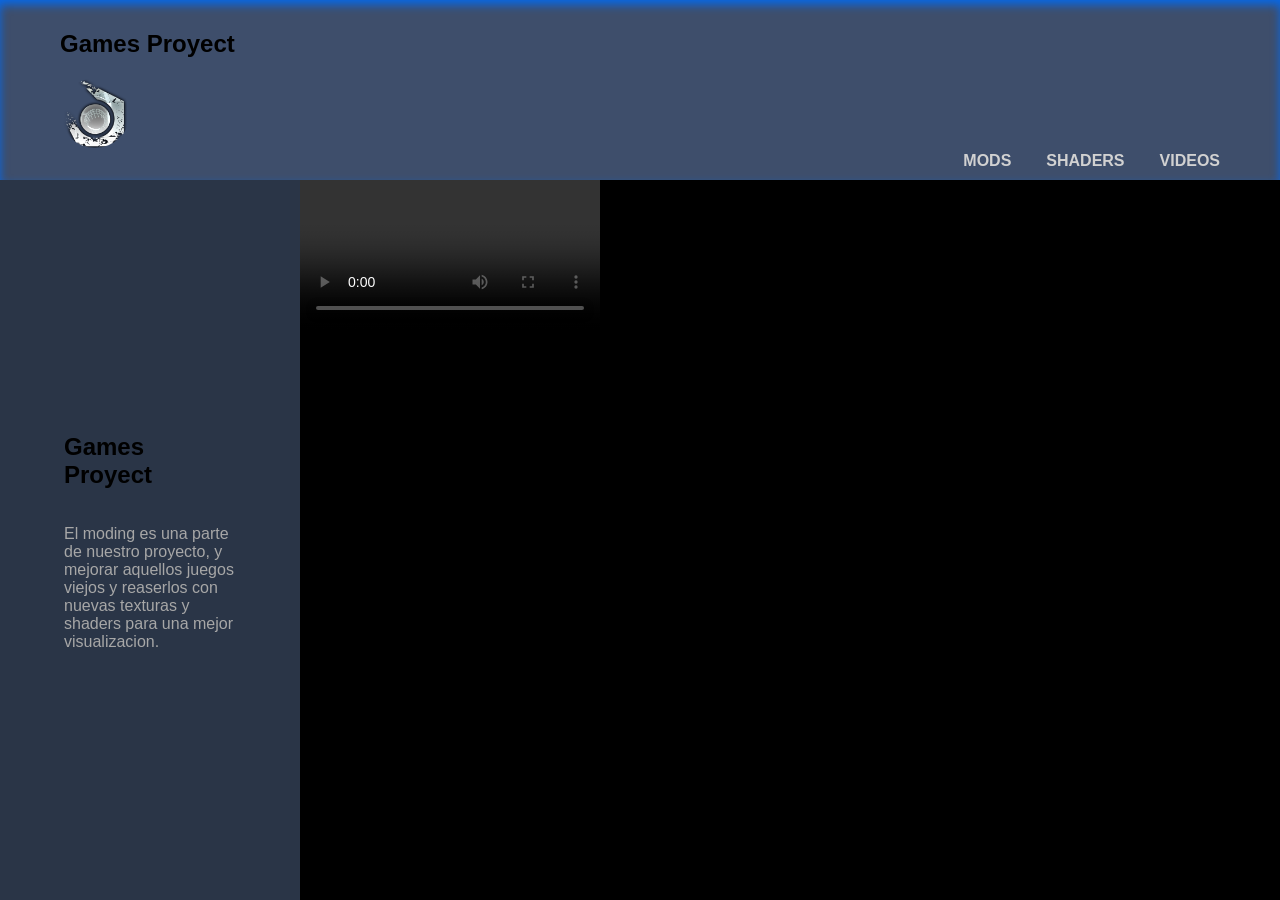
<file: PROYECTO DE GAME/index.html>
<!DOCTYPE html>
<html lang="en">
<head>
   <meta charset="UTF-8">
   <meta name="viewport" content="width=device-width, initial-scale=1.0, maximum-scale=2.0">
   <title>Games Proyect</title>
   <link rel="stylesheet" media="all" href="css/Estylo2.css">
   <link rel="icon" href="img/hl2mmod.ico">
   <meta name="description" content="Wed Moding de Videosjuegos"/>
   <link rel="stylesheet" href="https://Games-Proyect.net">
   <link rel="stylesheet" href="https://use.fontawesome.com/releases/v5.6.3/css/all.css" integrity="sha384-UHRtZLI+pbxtHCWp1t77Bi1L4ZtiqrqD80Kn4Z8NTSRyMA2Fd33n5dQ8lWUE00s/" crossorigin="anonymous">
   <meta property="og:title" content="Games-Proyect | Web especializada en Videojuegos"
   
</head>
<body>
   <header>
         <nav class="nav">
            <div class="logo-caja"><h1>Games Proyect</h1> 
               <img src="img/hl2mmod.ico" alt="logo" class="logo">
            </div>
            <ul>
               <li><a href="MODS/MODS.html">MODS</a></li>
               <li><a href="SHADERS/SHADERS.html">SHADERS</a></li>
               <li><a href="VIDEOS/VIDEOS.html">VIDEOS</a></li>
            </ul>
         </nav>
   </header>
   <section id="Games-Proyect">
         <div class="izquierda">
            <h2><span class="creative">Games Proyect</span></h2>
            <p>
               El moding es una parte de nuestro proyecto, y mejorar aquellos juegos viejos
               y reaserlos con nuevas texturas y shaders para una mejor visualizacion.


            </p>
         </div>
         <div class="derecha">
            <video controls autocorrect="on">
               <source src="Videos/Black Mesa - 1.0 Gameplay Launch Trailer (1).mp4" type="video/mp4">
            </video>
         </div>
         <ul>
   </section>
   </body>
</html>
</file>
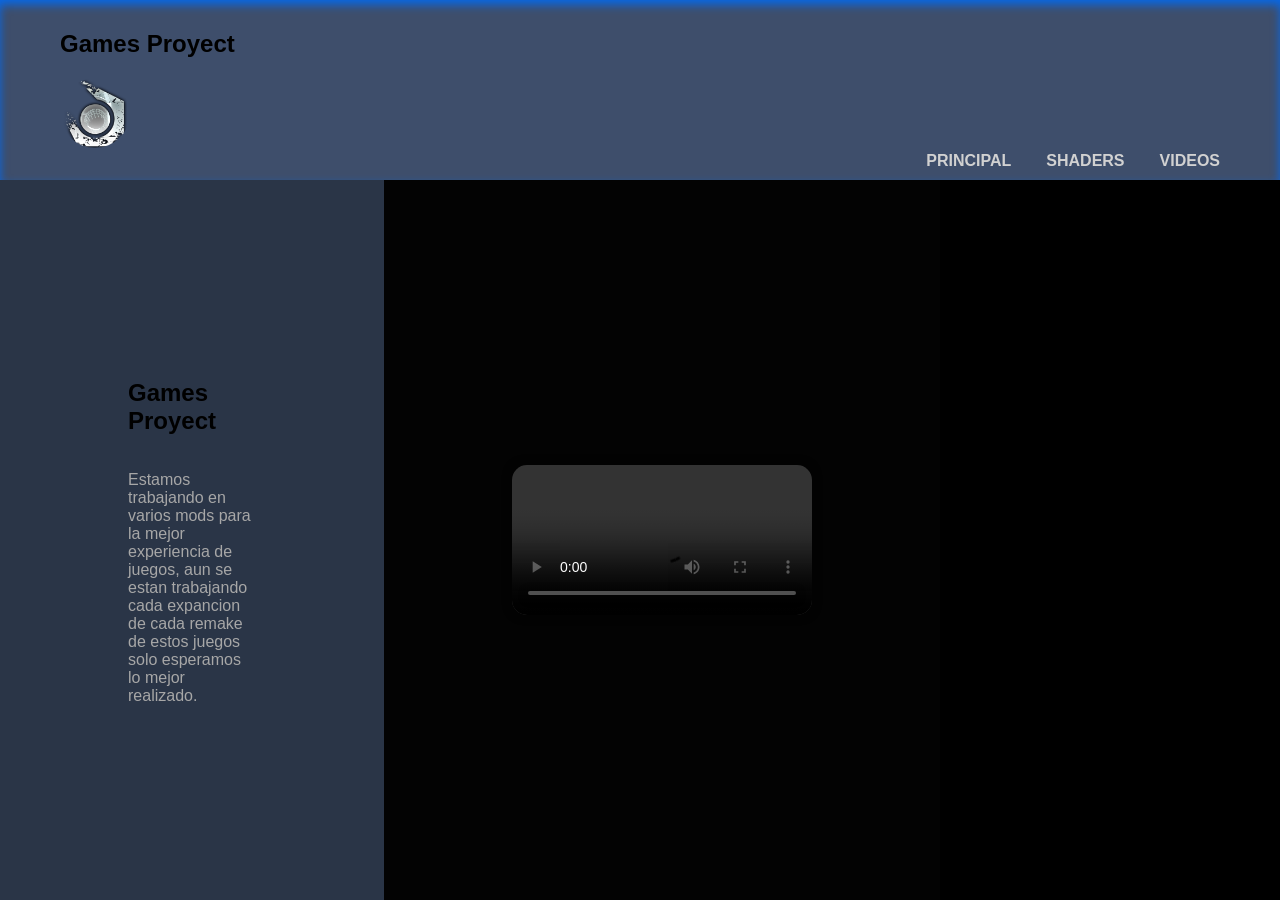
<file: PROYECTO DE GAME/MODS/MODS.html>
<!DOCTYPE html>
<html lang="en">
<head>
    <meta charset="UTF-8">
    <meta name="viewport" content="width=device-width, initial-scale=1.0">
    <link rel="stylesheet" href="../css/style1.css">
    <link rel="icon" href="img/hl2mmod.ico">
    <title>MODS</title>
</head>
<body>
    <header>
        <nav class="nav">
            <div class="logo-caja"><h1>Games Proyect</h1>
                <img src="img/hl2mmod.ico" alt="logo" class="logo">
            </div>
            <ul>
                <li><a href="../index.html">PRINCIPAL</a></li>
                <li><a href="../SHADERS/SHADERS.html">SHADERS</a></li>
                <li><a href="../VIDEOS/VIDEOS.html">VIDEOS</a></li>
            </ul>
        </nav>
    </nav>
    </header>
    <section id="MODS">
        <div class="izquier">
            <h2><span class="creative">Games Proyect</span></h2>
            <p>
                Estamos trabajando en varios mods para la mejor experiencia de juegos,
                aun se estan trabajando cada expancion de cada remake de estos juegos solo esperamos lo mejor realizado.


            </p>
        </div>
        <div class="derec">
            <video controls autocorrect="on">
                <source src="../Videos/Black Mesa_ Blue Shift _ Focal Point Trailer.mp4">
            </video>
        </div>
    </section>
</body>
</html>
</file>
<file: PROYECTO DE GAME/css/Estylo2.css>
body {
    background-color: black;
    margin: auto;
    padding: auto;
    font-family: Arial, Helvetica, sans-serif; display: flex; flex-direction: column;
    min-height: 100vh;

}
p {
    color: rgb(167, 167, 167);
    font-family: sans-serif;
}
.logo-caja {
    padding-left: 50px;
}
.logo {
    width: 70px; height: 70px;
    object-fit: cover;
    border-radius: 50%;
}
header {
    width: auto;
    background-color: rgb(62, 78, 107); padding: 10px;
    box-shadow: inset 0 5px 10px rgb(8, 104, 230);
}

.nav ul {
    list-style: none; margin: 0%; padding: 0%;
    display: flex; 
    justify-content: flex-end;
    gap: 35px; padding-right: 50px;
}
.nav ul li a {
    color: rgb(209, 209, 209);
    font-size: 1rem;
    text-decoration: none;
    font-weight: bold; 
}
.nav ul li a:hover {
    color: rgb(177, 213, 255);
    opacity: 0.7;
    transition: all 0.6s ease-out;
    border: 4px solid #2368fd;
    padding: 6px;
    box-shadow: #312d2d;
     border-radius: 10px;
  transform: rotate(15deg);
}
.nav ul li a:hover::before {
  opacity: 0.5;
  transform: scale(2);
}
#Games-Proyect {
    display: flex;
    flex: 1;
    width: 50%;
}

.izquierda {
    background: #2a3547;
    width: auto;
    display: flex;
    flex-direction: column;
    justify-content: center;
    align-items: center;
    padding: 10%;
    box-sizing: border-box;
}
.derec {
    background: #030303;
    left: auto;
    width: auto;
    display: flex;
    justify-content: center;
    align-items: center;
    padding: 10%;
    box-sizing: border-box;
}
.derec video {
    width: 100%;
    height: auto;
    border-radius: 15px;
    box-shadow: 0 0 10px rgba(0, 0, 0, 0.5);
}
</file>
<file: PROYECTO DE GAME/css/style1.css>
body {
  background-color: black;
  margin: auto;
  padding: auto;
  font-family: Arial, Helvetica, sans-serif; display: flex; flex-direction: column;
  min-height: 100vh;
}
p {
    color: rgb(167, 167, 167);
    font-family: sans-serif;
}
.logo-caja {
    padding-left: 50px;
}
.logo {
    width: 70px; height: 70px;
    object-fit: cover;
    border-radius: 50%;
}
header {
    width: auto;
    background-color: rgb(62, 78, 107); padding: 10px;
    box-shadow: inset 0 5px 10px rgb(8, 104, 230);
}
.nav ul {
    list-style: none; margin: 0%; padding: 0%;
    display: flex; 
    justify-content: flex-end;
    gap: 35px; padding-right: 50px;
}
.nav ul li a {
    color: rgb(209, 209, 209);
    font-size: 1rem;
    text-decoration: none;
    font-weight: bold; 
}
.nav ul li a:hover {
    color: rgb(177, 213, 255);
    opacity: 0.7;
    transition: all 0.6s ease-out;
    border: 4px solid #2368fd;
    padding: 6px;
    box-shadow: #312d2d;
     border-radius: 10px;
  transform: rotate(15deg);
}
.nav ul li a:hover::before {
  opacity: 0.5;
  transform: scale(2);
}
#MODS {
    display: flex;
    flex: 1;
    width: auto;
}

.izquier {
    background: #2a3547;
    width: 30%;
    display: flex;
    flex-direction: column;
    justify-content: center;
    align-items: center;
    padding: 10%;
    box-sizing: border-box;
}
.derec {
    background: #030303;
    left: auto;
    width: auto;
    display: flex;
    justify-content: center;
    align-items: center;
    padding: 10%;
    box-sizing: border-box;
}
.derec video {
    width: auto;
    height: auto;
    border-radius: 15px;
    box-shadow: 0 0 10px rgba(0, 0, 0, 0.5);
}
</file>
